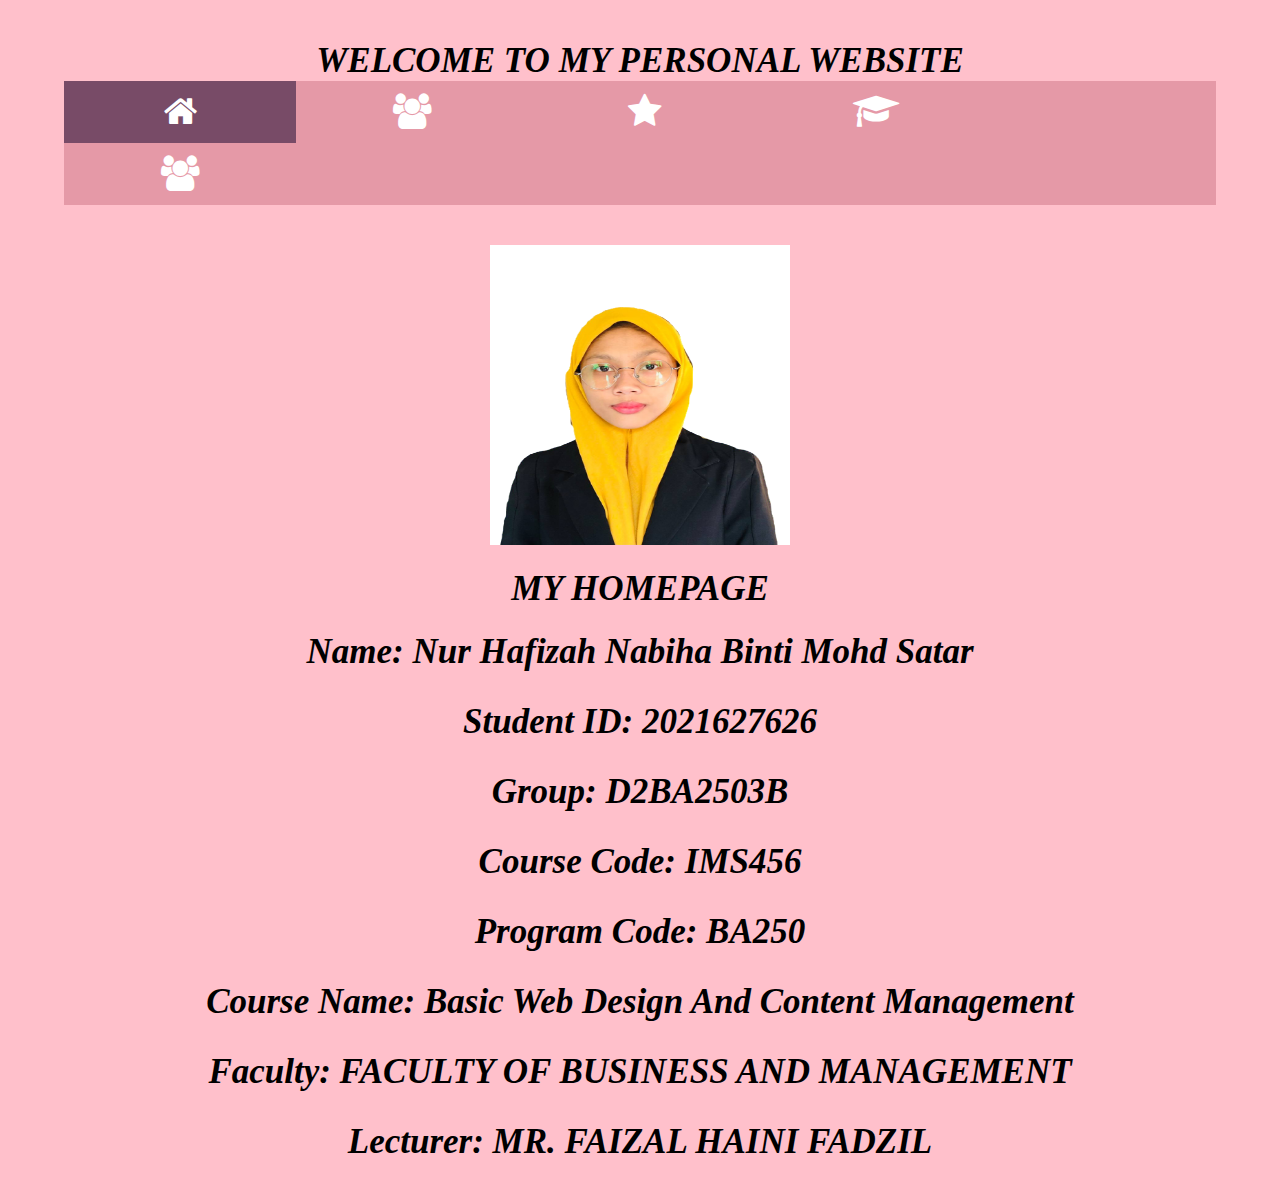
<file: index.html>
<!DOCTYPE html>
<html>
<head>
<link rel="stylesheet" href="css/style.css">
     <center>
       <title>Hafizah Nabiha</title>
       <br><h1>WELCOME TO MY PERSONAL WEBSITE</h><br>
</head> 

<!DOCTYPE html>
<html>
<meta name="viewport" content="width=device-width, initial-scale=1">
<link rel="stylesheet" href="https://cdnjs.cloudflare.com/ajax/libs/font-awesome/4.7.0/css/font-awesome.min.css">

<body>
<div class="icon-bar">
  <a class="active" href="index.html"><i class="fa fa-home"></i></a> 
  <a href="biodata.html"><i class="fa fa-users"></i></i></a> 
  <a href="experience.html"><i class="fa fa-star"></i>
  <a href="education.html"><i class="fa fa-graduation-cap"></i></i></a> 
  <a href="family.html"><i class="fa fa-users"></i></i></a>
  </div> 
</body>
</html> 
 

<center>
 <br><img src="images/pija2-removebg-preview.png"  
width="300"
height="300"
align="top"/>
  <hspace="15" title="hspace=15" />
</center>     
</head>

<body>
    <center>
     <h1>MY HOMEPAGE</h1>
     
     <p2>Name: Nur Hafizah Nabiha Binti Mohd Satar</p>
     <p3>Student ID: 2021627626</p>
     <p4>Group: D2BA2503B</p>
     <p5>Course Code: IMS456</p>
     <p6>Program Code: BA250</p>
     <p7>Course Name: Basic Web Design And Content Management</p>
     <p8>Faculty: FACULTY OF BUSINESS AND MANAGEMENT</p>
     <p9>Lecturer: MR. FAIZAL HAINI FADZIL</p>
     </center>
</body>

     <style>
     h1{font-size:35px;color:black;font-style: italic;font-style: bold;}
     p{font-size: 30px;color: #000;}
     body{background-color:pink;}
     </style>
</html>
</file>
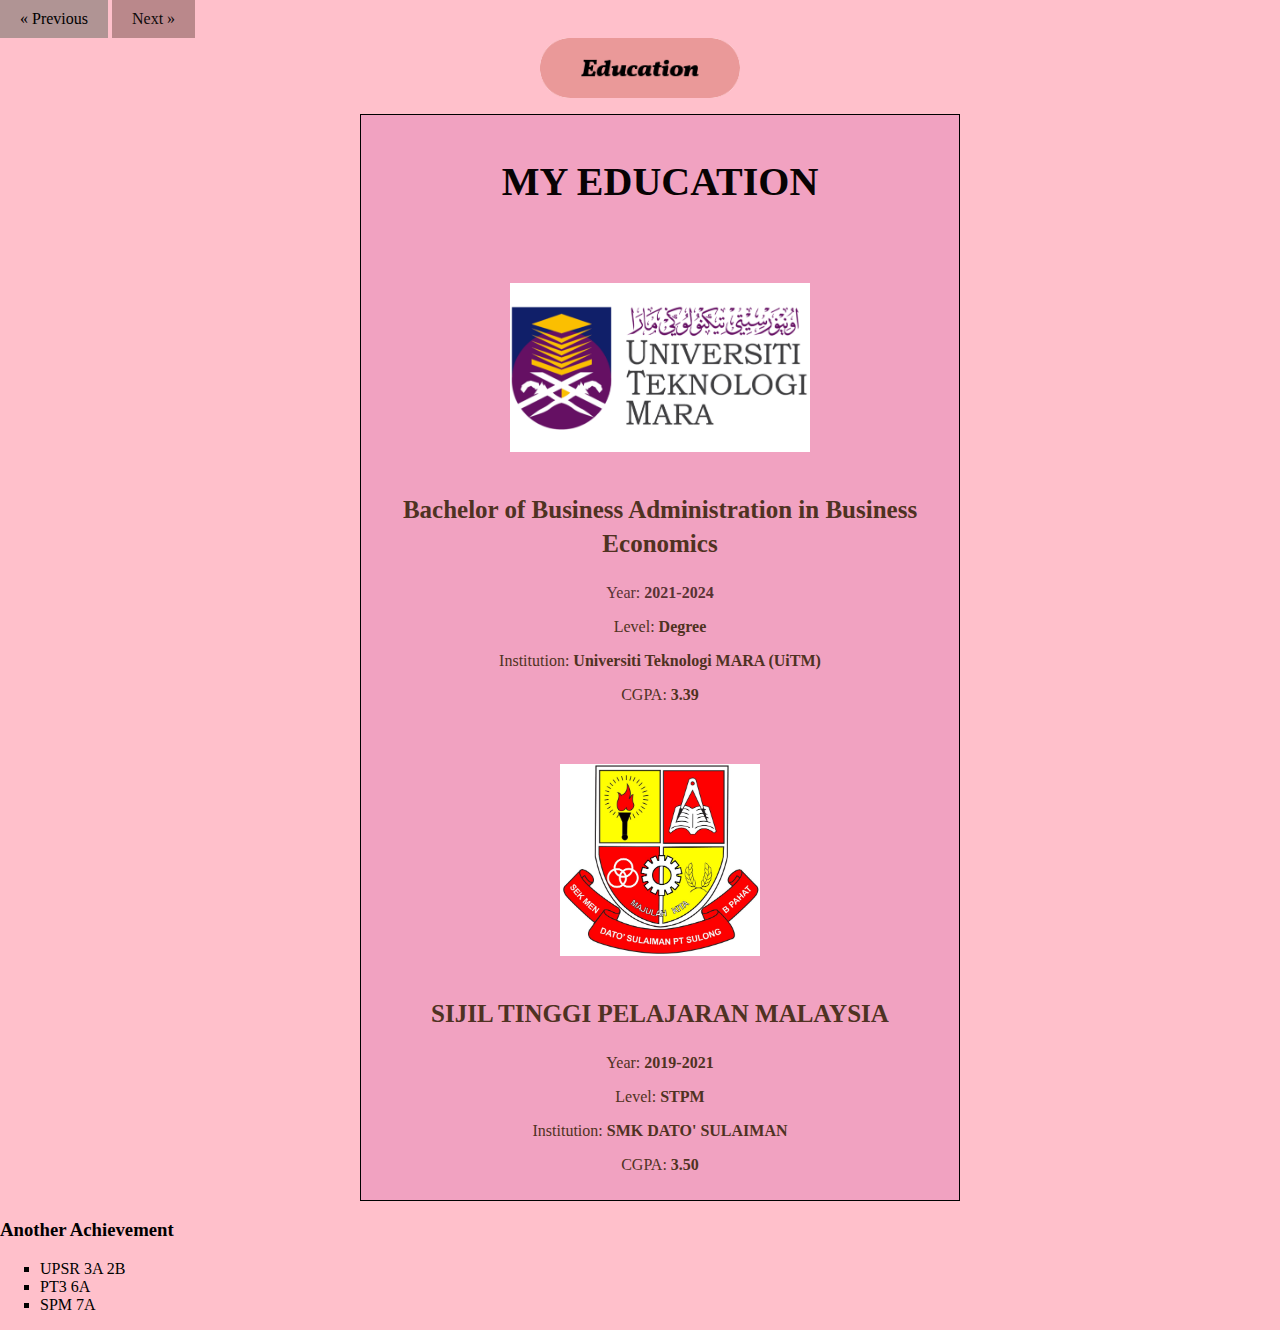
<file: education.html>
<!DOCTYPE html>
<html>
<head>
<link rel="stylesheet" href="css/style.css">
<meta name="viewport" content="width=device-width, initial-scale=1">
</head>

<body>
<a href="biodata.html" class="previous">&laquo; Previous</a>
<a href="family.html" class="next">Next &raquo;</a>
</body>
</html> 


    <center>
        <img src="images/button_education (1).png"
width="200"
heigh="200"
align="top"/>
        <hspace="10" title="hspace=10" />
    </center>

  <center>
    <ul>  
    
        <table width="80%" border="3px" align="center">
            <tbody><tr><td align="center" width="80%">
                <h2 style="text-align:center; font-size:40px; font-family:times new roman; color:#080304;"> MY EDUCATION </h2>
                
                
            
                <br>
    
    
                <p> <center> <a href="images\uitm.png" > <img src="images\uitm.png" title="Click to enlarge image" width="300px" /> </a> </center> 
                <h2 style="font-family:times new roman; color:#4f3222;"><small>Bachelor of Business Administration in Business Economics</small></h2>
                <p style="font-family:times new roman; color:#583333;">Year: <strong>2021-2024</strong></p>
                <p style="font-family:times new roman; color:#4f3222;">Level: <strong>Degree</strong></p>
                <p style="font-family:times new roman; color:#4f3222;">Institution: <strong>Universiti Teknologi MARA (UiTM)</strong></p>
                <p style="font-family:times new roman; color:#4f3222;">CGPA: <strong>3.39</strong></p>
                
                <br>

                <p> <center> <a href="images\Sekolah_Menengah_Kebangsaan_Dato_Sulaiman.jpg" > <img src="images\Sekolah_Menengah_Kebangsaan_Dato_Sulaiman.jpg" title="Click to enlarge image" width="200px" /> </a> </center> 
                <h2 style="font-family:times new roman; color:#4f3222;"><small> SIJIL TINGGI PELAJARAN MALAYSIA </small></h2>
                <p style="font-family:times new roman; color:#4f3222;">Year: <strong>2019-2021</strong></p>
                <p style="font-family:times new roman; color:#4f3222;">Level: <strong>STPM</strong></p>
                <p style="font-family:times new roman; color:#4f3222;">Institution: <strong>SMK DATO' SULAIMAN</strong></p>
                <p style="font-family:times new roman; color:#4f3222;">CGPA: <strong>3.50</strong></p>

          
            </td>

        </tr></tbody></table>
    </center>  
    </td>
    </body>


    <h3>Another Achievement</h3>

    <ul>
        <li>UPSR 3A 2B</li>
        <li>PT3 6A</li>
        <li>SPM 7A</li>
    </ul>

         <style>
         h2{font-size:30px;color:black;}
         body{background-color:pink;}
         </style>
</file>
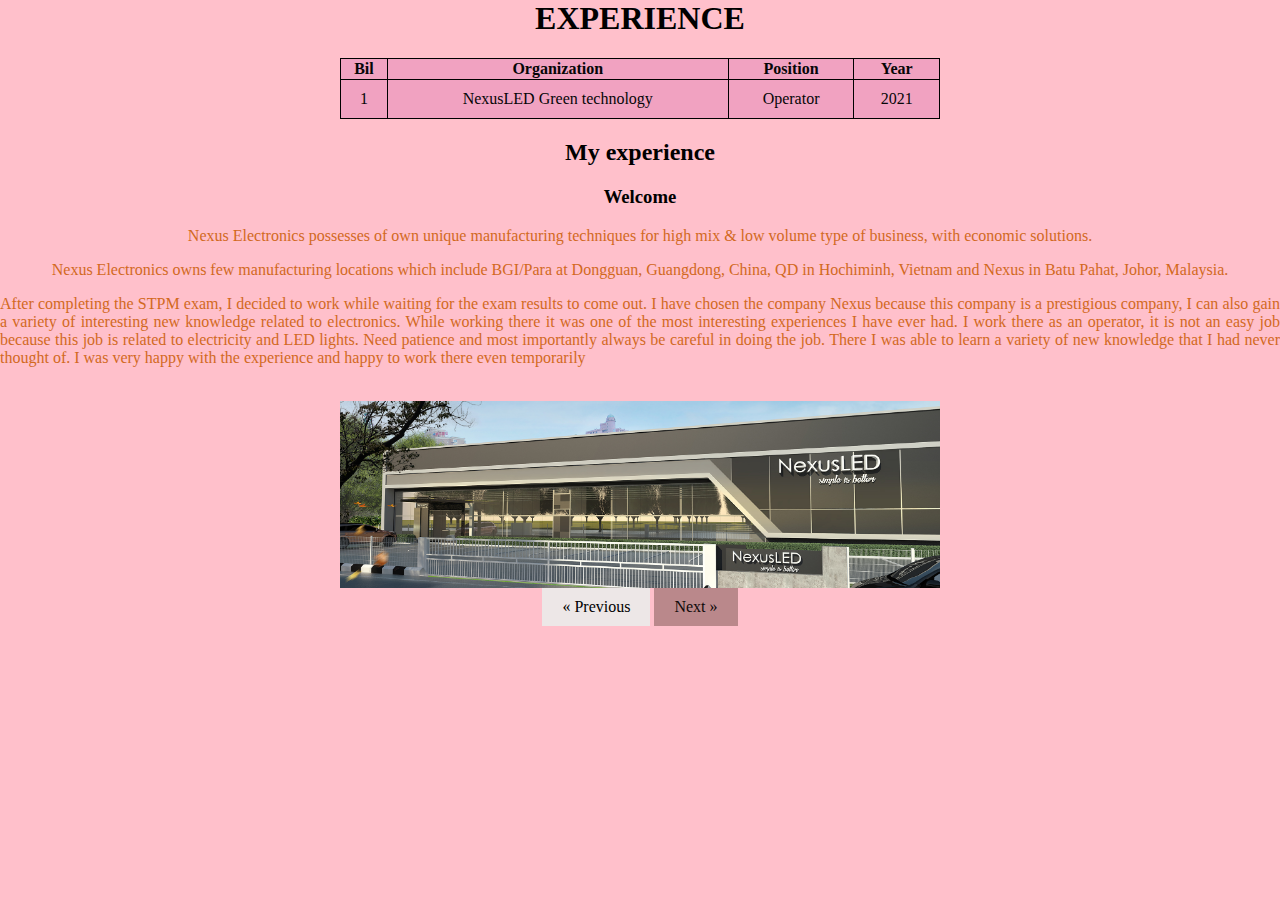
<file: experience.html>
<html>
<head>
    <center>
    <title>Experience Hafizah</title>
    <link rel="stylesheet" href="css/style.css">
    </center>
</head>

<body>
    <center>
<h1>EXPERIENCE</h1>
    </center>
<div align="center">
<table>
    <tr>
        <th>Bil</th>
        <th>Organization</th>
        <th>Position</th>
        <th>Year</th>
    </tr>
    <tr>
        <td>1</td>
        <td>NexusLED Green technology <sdn class="bhd"></sdn></td>
        <td>Operator</td>
        <td>2021</td>
</table>





<h2>My experience</h2>
<h3>Welcome</h3>

<p align="center">Nexus Electronics possesses of own unique manufacturing techniques for high mix & low volume type of business, with economic solutions.</p>

<p align="center">Nexus Electronics owns few manufacturing locations which include BGI/Para at Dongguan, Guangdong, China, QD in Hochiminh, Vietnam and Nexus in Batu Pahat, Johor, Malaysia.</p>

<p style="text-align:justify;">After completing the STPM exam, I decided to work while waiting for the exam results to come out. I have chosen the company Nexus because this company is a prestigious company, I can also gain a variety of interesting new knowledge related to electronics. While working there it was one of the most interesting experiences I have ever had. I work there as an operator, it is not an easy job because this job is related to electricity and LED lights. Need patience and most importantly always be careful in doing the job. There I was able to learn a variety of new knowledge that I had never thought of. I was very happy with the experience and happy to work there even temporarily</p>


<br>

<img src="images\company-banner.jpg" width="600px">
</body>
</html>

<br>


<!DOCTYPE html>
<html>
<head>
<meta name="viewport" content="width=device-width, initial-scale=1">
</head>

<body>
<center>  
<a href="index.html" class="previous">&laquo; Previous</a>
<a href="education.html" class="next">Next &raquo;</a>
</center>
</body>
</html>
</file>
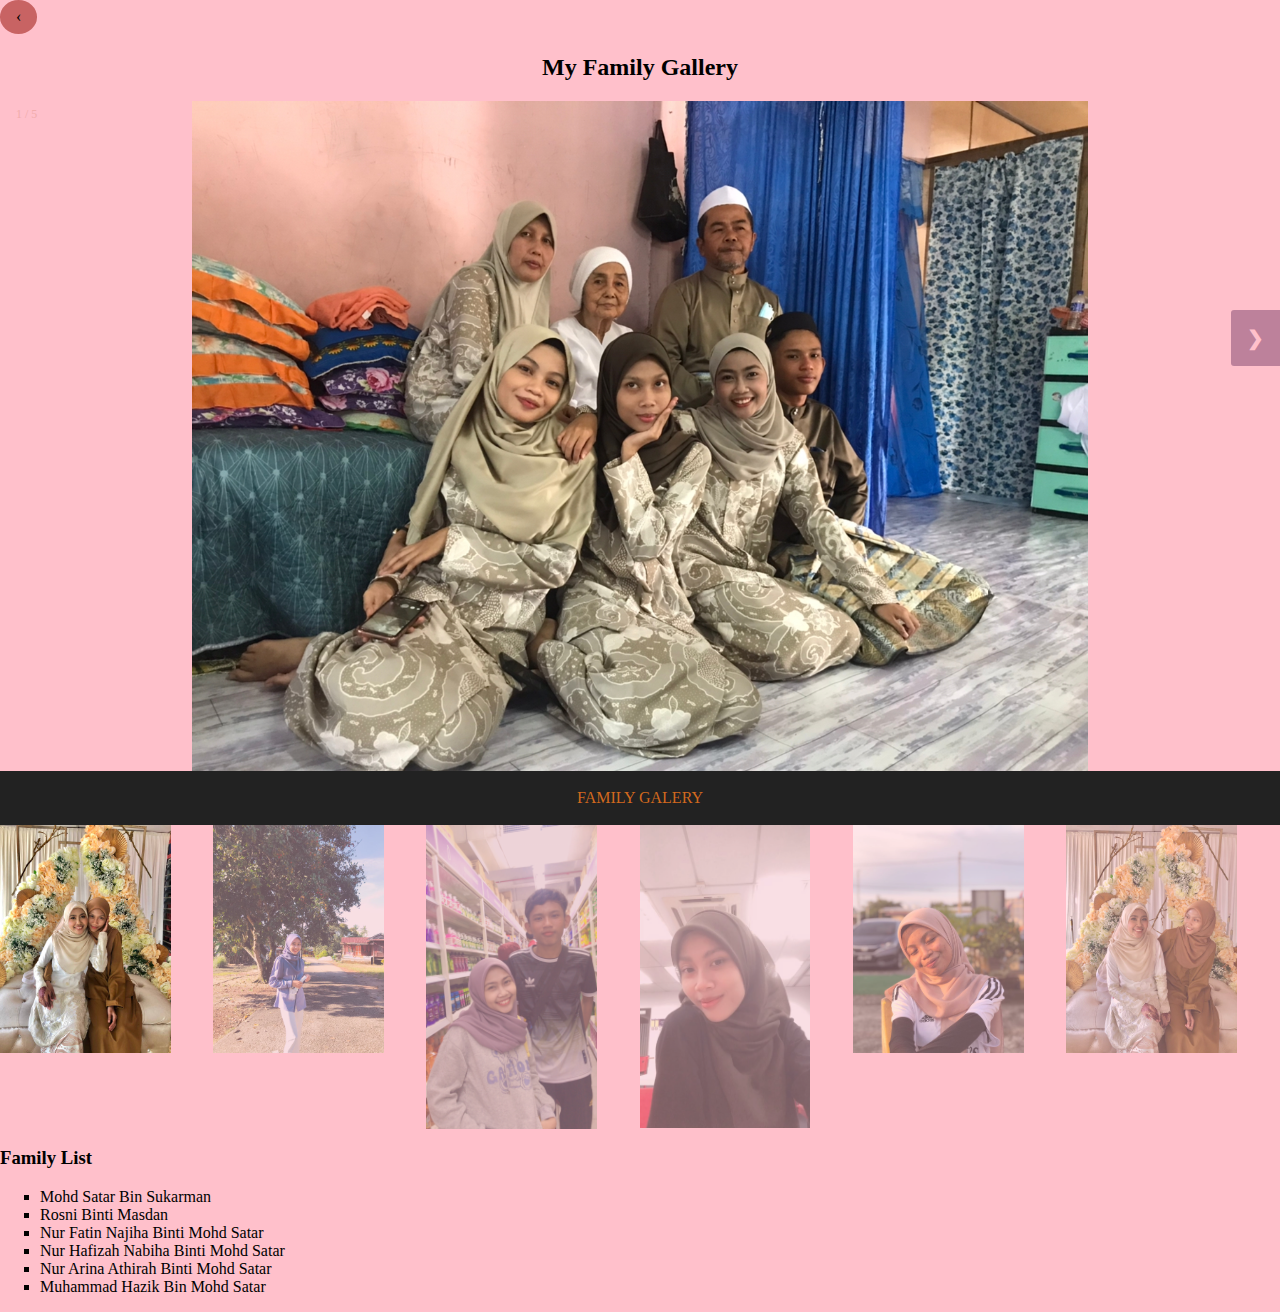
<file: family.html>
<!DOCTYPE html>
<html>
<head>
<link rel="stylesheet" href="css/style.css">
<meta name="viewport" content="width=device-width, initial-scale=1">
<style>
a {
  text-decoration: none;
  display: inline-block;
  padding: 8px 16px;
}

a:hover {
  background-color: rgb(208, 108, 108);
  color: black;
}

.previous {
  background-color: #c86363;
  color: black;
}

.next {
  background-color: #bd819b;
  color: white;
}

.round {
  border-radius: 50%;
}
</style>
</head>
<body>

<a href="pija'sgalery.html" class="previous round">&#8249;</a>
</body>
</html> 




<!DOCTYPE html>
<html>
<meta name="viewport" content="width=device-width, initial-scale=1">
<style>
body {
  font-family: times new roman;
  margin: 10;
}

* {
  box-sizing: border-box;
}

img {
  vertical-align: middle;
}

/* Position the image container (needed to position the left and right arrows) */
.container {
  position: relative;
}

/* Hide the images by default */
.mySlides {
  display: none;
}

/* Add a pointer when hovering over the thumbnail images */
.cursor {
  cursor: pointer;
}

/* Next & previous buttons */
.prev,
.next {
  cursor: pointer;
  position: absolute;
  top: 40%;
  width: auto;
  padding: 16px;
  margin-top: -50px;
  color:pink;
  font-weight: bold;
  font-size: 20px;
  border-radius: 0 3px 3px 0;
  user-select: none;
  -webkit-user-select: none;
}

/* Position the "next button" to the right */
.next {
  right: 0;
  border-radius: 3px 0 0 3px;
}

/* On hover, add a black background color with a little bit see-through */
.prev:hover,
.next:hover {
  background-color: rgba(0, 0, 0, 0.8);
}

/* Number text (1/3 etc) */
.numbertext {
  color: #f1acac;
  font-size: 12px;
  padding: 6px 16px;
  position: absolute;
  top: 0;
}

/* Container for image text */
.caption-container {
  text-align: center;
  background-color: #222;
  padding: 2px 16px;
  color: white;
}

.row:after {
  content: "";
  display: table;
  clear: both;
}

/* Six columns side by side */
.column {
  float: left;
  width: 16.66%;
}

/* Add a transparency effect for thumnbail images */
.demo {
  opacity: 0.6;
}

.active,
.demo:hover {
  opacity: 1;
}
</style>
<body>

<h2 style="text-align:center">My Family Gallery</h2>

<center>
<div class="container">
  <div class="mySlides">
    <div class="numbertext">1 / 5</div>
    <img src="images\family1.jpg" style="width:70%">
  </div>

  <div class="mySlides">
    <div class="numbertext">2 / 5</div>
    <img src="images\family2.jpg" style="width:70%">
  </div>

  <div class="mySlides">
    <div class="numbertext">3 / 5</div>
    <img src="images\family3.jpg" style="width:70%">
  </div>
    
  <div class="mySlides">
    <div class="numbertext">4 / 5</div>
    <img src="images\family4.jpg" style="width:50%">
  </div>

  <div class="mySlides">
    <div class="numbertext">5 / 5</div>
    <img src="images\family10.jpg" style="width:70%">
  </div>
</center>
  
    
  <a class="prev" onclick="plusSlides(-1)">❮</a>
  <a class="next" onclick="plusSlides(1)">❯</a>

  <div class="caption-container">
    <p id="caption"></p>
  </div>

  <div class="row">
    <div class="column">
      <img class="demo cursor" src="images\angah along.jpg" style="width:80%" onclick="currentSlide(1)" alt="FAMILY GALERY">
    </div>
    <div class="column">
      <img class="demo cursor" src="images\along.jpg" style="width:80%" onclick="currentSlide(2)" alt="Along">
    </div>
    <div class="column">
      <img class="demo cursor" src="images\family8.jpg" style="width:80%" onclick="currentSlide(3)" alt="hazik & along">
    </div>
    <div class="column">
      <img class="demo cursor" src="images\family7.jpg" style="width:80%" onclick="currentSlide(4)" alt="angah">
    </div>
    <div class="column">
      <img class="demo cursor" src="images\ude.jpg" style="width:80%" onclick="currentSlide(5)" alt="uda">
    </div>    
    <div class="column">
        <img class="demo cursor" src="images\family9.jpg" style="width:80%" onclick="currentSlide(5)" alt="Along & Angah">
      </div>    
    
  </div>
</div>

<script>
let slideIndex = 1;
showSlides(slideIndex);

function plusSlides(n) {
  showSlides(slideIndex += n);
}

function currentSlide(n) {
  showSlides(slideIndex = n);
}

function showSlides(n) {
  let i;
  let slides = document.getElementsByClassName("mySlides");
  let dots = document.getElementsByClassName("demo");
  let captionText = document.getElementById("caption");
  if (n > slides.length) {slideIndex = 1}
  if (n < 1) {slideIndex = slides.length}
  for (i = 0; i < slides.length; i++) {
    slides[i].style.display = "none";
  }
  for (i = 0; i < dots.length; i++) {
    dots[i].className = dots[i].className.replace(" active", "");
  }
  slides[slideIndex-1].style.display = "block";
  dots[slideIndex-1].className += " active";
  captionText.innerHTML = dots[slideIndex-1].alt;
}
</script> 
</body>
</html>

<style>
    h{font-size:60px;color:black;}
    body{background-color:pink;}
</style>

<h3>Family List</h3>
<ul>
    <li>Mohd Satar Bin Sukarman</li>
    <li>Rosni Binti Masdan</li>
    <li>Nur Fatin Najiha Binti Mohd Satar</li>
    <li>Nur Hafizah Nabiha Binti Mohd Satar</li>
    <li>Nur Arina Athirah Binti Mohd Satar</li>
    <li>Muhammad Hazik Bin Mohd Satar</li>
</ul>
</file>
<file: css/style.css>
p
    {
        color:chocolate;
    }

body
    {
        background-color: pink;

    }   

table,tr,td,th
    {
        border-collapse: collapse;
        border: 1px solid black;
    }

table
    {
        width: 600px;
        text-align: center;
    }

tr 
    {
        background-color: rgb(241, 162, 193);
        color: rgb(6, 6, 7);
    }

tr:nth-child(ood)
    {
        background-color: ghostwhite;
    }

 tr:hover
    {
        background-color: rgb(215, 115, 130);
    }
    
td
    {
        padding: 10px;
    }


div.logo
    {
        float:left;
        width: 25%;
        height: 150px;
        background-color: darkkhaki;
    }    

div.menu
    {
        float: left;
        width: 75%;
        height: 150px;
        background-color: khaki;
    }

div.slider
    {
        float: left;
        width: 100%;
        height: 650px;
        background-color: cornflowerblue;
    }

div.kotak1
    {
        float: left;
        width: 25%;
        height: 400px;
        background-color: firebrick;
    }

div.kotak2
    {
        float: left;
        width: 25%;
        height: 400px;
        background-color: goldenrod;
    }

div.kotak3
    {
        float: left;
        width: 25%;
        height: 400px;
        background-color: firebrick;
    }

div.kotak4
    {
        float: left;
        width: 25%;
        height: 400px;
        background-color: goldenrod;
    }

div.high1
    {
        float: left;
        width: 50%;
        height: 600px;
        background-color: pink;
    }

div.high2
    {
        float: left;
        width: 50%;
        height: 600px;
        background-color: plum;
    }

div.footer
    {
        float: left;
        width: 100%;
        height: 600px;
        background-color: beige;
    }

p.footer
    {  
        color: maroon;
        text-align: center;
     }

ol
     {
        list-style-type: lower-roman;
     }

ul
     {
        list-style-type: square;
     }

a
     {
        text-decoration: none;
     }

.fa-whatsapp
     {
        color: black;
     }

.fa-instagram
     {
        color: black;
     }

.fa-tiktok
    {
        color: black;
    }

    body {margin:0;}

    .icon-bar {
      width: 90%;
      background-color: rgb(229, 153, 167);
      overflow: auto;
    }
    
    .icon-bar a {
      float: left;
      width: 18.5%;
      text-align: center;
      padding: 10px 9.5PX;
      transition: all 0.3s ease;
      color: white;
      font-size: 36px;
    }
    
    .icon-bar a:hover {
      background-color: #000;
    }
    
    .active {
      background-color: #784b67;
    }


    a {
        text-decoration: none;
        display: inline-block;
        padding: 8px 16px;
      }
      
      a:hover {
        background-color: rgb(217, 177, 177);
        color: black;
      }
      
      .previous {
        background-color: #f1f1f1;
        color: black;
      }
      
      .next {
        background-color: hsl(340, 32%, 67%);
        color: white;
      }
      
      
      a {
        text-decoration: none;
        display: inline-block;
        padding: 8px 16px;
      }
      
      a:hover {
        background-color: #ddd;
        color: black;
      }
      
      .previous {
        background-color: #f1f1f1;
        color: black;
      }
      
      .next {
        background-color: #e3a7b1;
        color: rgb(58, 46, 46);
      }



      a {
        text-decoration: none;
        display: inline-block;
        padding: 10px 20px;
      }
      
      a:hover {
        background-color: rgb(176, 148, 148);
        color: black;
      }
      
      .previous {
        background-color: #ede7e7;
        color: black;
      }
      
      .next {
        background-color: #ba888b;
        color: rgb(15, 10, 10);
      }
</file>
